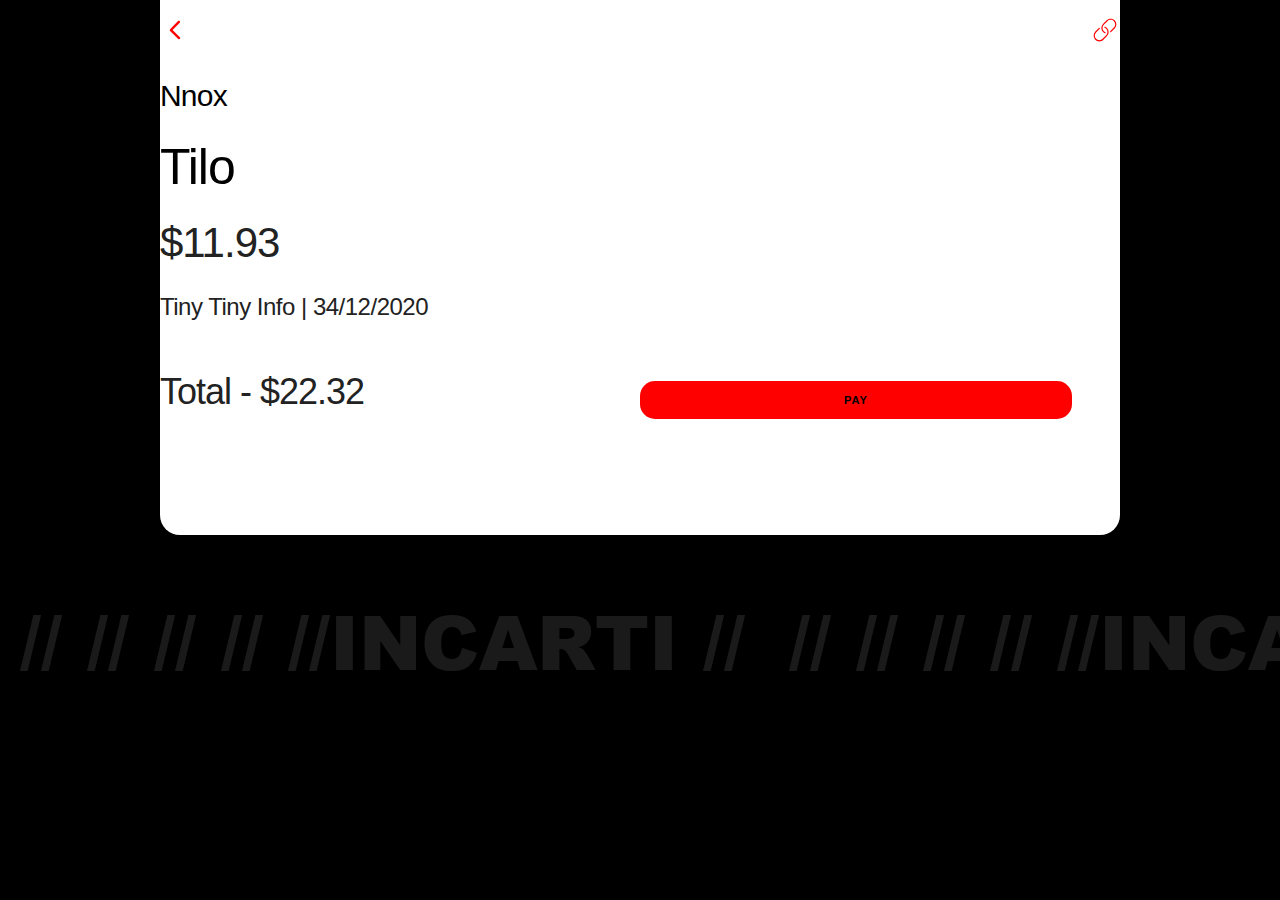
<file: other.html>
<!DOCTYPE html>
<html lang="en">
<head>
    <meta charset="UTF-8">
    <meta name="viewport" content="width=device-width, initial-scale=1.0">
    <title>Document</title>

    <link rel="stylesheet" href="normalize.css">
    <link rel="stylesheet" href="skeleton.css">
</head>
<body>
    <style>

        @font-face{
            font-family: arialBlack;
            src: url(arial-black.ttf) ;
        }

        body{
            font-family: Arial, Helvetica, sans-serif;
            background-color: rgb(0, 0, 0);
           
        }

        .half{
            width: 45%;
        }

        button{
            border: none;
            background-color: rgb(255, 0, 0);
            width: 90%;
            border-radius: 15px;
            color: black;
        }

        .info{
            /* box-shadow: 1px 1px 50px 0 rgba(0, 0, 0, 0.116) ;
            padding: 1em;
            border-radius: 10px; */

        }

        .container{

            
        }

        a{
            text-decoration: none;
            color: black;
        }

        .tcontainer {
  width: 100%;
  overflow: hidden; /* Hide scroll bar */
}
 
/* MIDDLE CONTAINER */
.ticker-wrap {
    padding-top: 3em;
  width: 100%;
  padding-left: 0%; /* Push contents to right side of screen */

  background-color: none;
}

/* INNER CONTAINER */
@keyframes ticker {
  0% { transform: translate3d(0, 0, 0); }
  100% { transform: translate3d(-100%, 0, 0); }
}
.ticker-move {
  /* Basically move items from right side of screen to left in infinite loop */
  display: inline-block;
  white-space: nowrap;
  padding-right: 100%;
  animation-iteration-count: infinite;
  animation-timing-function: linear;
  animation-name: ticker;
  animation-duration: 30s;
}
.ticker-move:hover{
  animation-play-state: paused; /* Pause scroll on mouse hover */
}

/* ITEMS */
.ticker-item{
  display: inline-block; /* Lay items in a horizontal line */
  padding: 0 2rem;
  font-size: 5em;
    opacity: 0.1;
  color: rgb(255, 255, 255);
  font-family: arialBlack;
}

.svg-icon {
  width: 2em;
  height: 2em;
}

.svg-icon path,
.svg-icon polygon,
.svg-icon rect {
  fill: #ff0000;
}

.svg-icon circle {
  stroke: #4691f6;
  stroke-width: 1;
}



        
    </style>

    <div class="container" style="background-color: white; padding-top: 3em; padding-bottom: 5em; border-radius: 20px; margin-top: -2em;">
        <svg class="svg-icon" viewBox="0 0 20 20">
            <path fill="none" d="M8.388,10.049l4.76-4.873c0.303-0.31,0.297-0.804-0.012-1.105c-0.309-0.304-0.803-0.293-1.105,0.012L6.726,9.516c-0.303,0.31-0.296,0.805,0.012,1.105l5.433,5.307c0.152,0.148,0.35,0.223,0.547,0.223c0.203,0,0.406-0.08,0.559-0.236c0.303-0.309,0.295-0.803-0.012-1.104L8.388,10.049z"></path>
        </svg>

   
            <svg class="svg-icon" viewBox="0 0 20 20" style="float:right" onclick="">
                <path d="M16.469,8.924l-2.414,2.413c-0.156,0.156-0.408,0.156-0.564,0c-0.156-0.155-0.156-0.408,0-0.563l2.414-2.414c1.175-1.175,1.175-3.087,0-4.262c-0.57-0.569-1.326-0.883-2.132-0.883s-1.562,0.313-2.132,0.883L9.227,6.511c-1.175,1.175-1.175,3.087,0,4.263c0.288,0.288,0.624,0.511,0.997,0.662c0.204,0.083,0.303,0.315,0.22,0.52c-0.171,0.422-0.643,0.17-0.52,0.22c-0.473-0.191-0.898-0.474-1.262-0.838c-1.487-1.485-1.487-3.904,0-5.391l2.414-2.413c0.72-0.72,1.678-1.117,2.696-1.117s1.976,0.396,2.696,1.117C17.955,5.02,17.955,7.438,16.469,8.924 M10.076,7.825c-0.205-0.083-0.437,0.016-0.52,0.22c-0.083,0.205,0.016,0.437,0.22,0.52c0.374,0.151,0.709,0.374,0.997,0.662c1.176,1.176,1.176,3.088,0,4.263l-2.414,2.413c-0.569,0.569-1.326,0.883-2.131,0.883s-1.562-0.313-2.132-0.883c-1.175-1.175-1.175-3.087,0-4.262L6.51,9.227c0.156-0.155,0.156-0.408,0-0.564c-0.156-0.156-0.408-0.156-0.564,0l-2.414,2.414c-1.487,1.485-1.487,3.904,0,5.391c0.72,0.72,1.678,1.116,2.696,1.116s1.976-0.396,2.696-1.116l2.414-2.413c1.487-1.486,1.487-3.905,0-5.392C10.974,8.298,10.55,8.017,10.076,7.825"></path>
            </svg>
  

        <br>

        <br>

        <div class="info">
            <a href=""><h4>Nnox</h4></a>
            <a href=""><h1>Tilo</h1></a>
            <H2>$11.93</H2>
            <h5>Tiny Tiny Info | 34/12/2020</h5>
        </div>

        <br>

        <div class="info">

            <div style="width:50%; display:inline-block;"><h3>Total - $22.32</h3></div><div style="width:50%; display:inline-block;"><button>PAY</button></div>
        </div>

        <br>



        
    </div>

    <div class="tcontainer"><div class="ticker-wrap"><div class="ticker-move">
        <div class="ticker-item">// // // // //INCARTI //</div>
        <div class="ticker-item">// // // // //INCARTI //</div>
        <div class="ticker-item">// // // // //INCARTI //</div>
        <div class="ticker-item">//INCARTI  // // // //INCARTI //</div>
      </div>
    </div>






</body>
</html>
</file>
<file: skeleton.css>
/*
* Skeleton V2.0.4
* Copyright 2014, Dave Gamache
* www.getskeleton.com
* Free to use under the MIT license.
* http://www.opensource.org/licenses/mit-license.php
* 12/29/2014
*/


/* Table of contents
––––––––––––––––––––––––––––––––––––––––––––––––––
- Grid
- Base Styles
- Typography
- Links
- Buttons
- Forms
- Lists
- Code
- Tables
- Spacing
- Utilities
- Clearing
- Media Queries
*/


/* Grid
–––––––––––––––––––––––––––––––––––––––––––––––––– */
.container {
  position: relative;
  width: 100%;
  max-width: 960px;
  margin: 0 auto;
  padding: 0 20px;
  box-sizing: border-box; }
.column,
.columns {
  width: 100%;
  float: left;
  box-sizing: border-box; }

/* For devices larger than 400px */
@media (min-width: 400px) {
  .container {
    width: 85%;
    padding: 0; }
}

/* For devices larger than 550px */
@media (min-width: 550px) {
  .container {
    width: 80%; }
  .column,
  .columns {
    margin-left: 4%; }
  .column:first-child,
  .columns:first-child {
    margin-left: 0; }

  .one.column,
  .one.columns                    { width: 4.66666666667%; }
  .two.columns                    { width: 13.3333333333%; }
  .three.columns                  { width: 22%;            }
  .four.columns                   { width: 30.6666666667%; }
  .five.columns                   { width: 39.3333333333%; }
  .six.columns                    { width: 48%;            }
  .seven.columns                  { width: 56.6666666667%; }
  .eight.columns                  { width: 65.3333333333%; }
  .nine.columns                   { width: 74.0%;          }
  .ten.columns                    { width: 82.6666666667%; }
  .eleven.columns                 { width: 91.3333333333%; }
  .twelve.columns                 { width: 100%; margin-left: 0; }

  .one-third.column               { width: 30.6666666667%; }
  .two-thirds.column              { width: 65.3333333333%; }

  .one-half.column                { width: 48%; }

  /* Offsets */
  .offset-by-one.column,
  .offset-by-one.columns          { margin-left: 8.66666666667%; }
  .offset-by-two.column,
  .offset-by-two.columns          { margin-left: 17.3333333333%; }
  .offset-by-three.column,
  .offset-by-three.columns        { margin-left: 26%;            }
  .offset-by-four.column,
  .offset-by-four.columns         { margin-left: 34.6666666667%; }
  .offset-by-five.column,
  .offset-by-five.columns         { margin-left: 43.3333333333%; }
  .offset-by-six.column,
  .offset-by-six.columns          { margin-left: 52%;            }
  .offset-by-seven.column,
  .offset-by-seven.columns        { margin-left: 60.6666666667%; }
  .offset-by-eight.column,
  .offset-by-eight.columns        { margin-left: 69.3333333333%; }
  .offset-by-nine.column,
  .offset-by-nine.columns         { margin-left: 78.0%;          }
  .offset-by-ten.column,
  .offset-by-ten.columns          { margin-left: 86.6666666667%; }
  .offset-by-eleven.column,
  .offset-by-eleven.columns       { margin-left: 95.3333333333%; }

  .offset-by-one-third.column,
  .offset-by-one-third.columns    { margin-left: 34.6666666667%; }
  .offset-by-two-thirds.column,
  .offset-by-two-thirds.columns   { margin-left: 69.3333333333%; }

  .offset-by-one-half.column,
  .offset-by-one-half.columns     { margin-left: 52%; }

}


/* Base Styles
–––––––––––––––––––––––––––––––––––––––––––––––––– */
/* NOTE
html is set to 62.5% so that all the REM measurements throughout Skeleton
are based on 10px sizing. So basically 1.5rem = 15px :) */
html {
  font-size: 62.5%; }
body {
  font-size: 1.5em; /* currently ems cause chrome bug misinterpreting rems on body element */
  line-height: 1.6;
  font-weight: 400;
  font-family: "Raleway", "HelveticaNeue", "Helvetica Neue", Helvetica, Arial, sans-serif;
  color: #222; }


/* Typography
–––––––––––––––––––––––––––––––––––––––––––––––––– */
h1, h2, h3, h4, h5, h6 {
  margin-top: 0;
  margin-bottom: 2rem;
  font-weight: 300; }
h1 { font-size: 4.0rem; line-height: 1.2;  letter-spacing: -.1rem;}
h2 { font-size: 3.6rem; line-height: 1.25; letter-spacing: -.1rem; }
h3 { font-size: 3.0rem; line-height: 1.3;  letter-spacing: -.1rem; }
h4 { font-size: 2.4rem; line-height: 1.35; letter-spacing: -.08rem; }
h5 { font-size: 1.8rem; line-height: 1.5;  letter-spacing: -.05rem; }
h6 { font-size: 1.5rem; line-height: 1.6;  letter-spacing: 0; }

/* Larger than phablet */
@media (min-width: 550px) {
  h1 { font-size: 5.0rem; }
  h2 { font-size: 4.2rem; }
  h3 { font-size: 3.6rem; }
  h4 { font-size: 3.0rem; }
  h5 { font-size: 2.4rem; }
  h6 { font-size: 1.5rem; }
}

p {
  margin-top: 0; }


/* Links
–––––––––––––––––––––––––––––––––––––––––––––––––– */
a {
  color: #1EAEDB; }
a:hover {
  color: #0FA0CE; }


/* Buttons
–––––––––––––––––––––––––––––––––––––––––––––––––– */
.button,
button,
input[type="submit"],
input[type="reset"],
input[type="button"] {
  display: inline-block;
  height: 38px;
  padding: 0 30px;
  color: #555;
  text-align: center;
  font-size: 11px;
  font-weight: 600;
  line-height: 38px;
  letter-spacing: .1rem;
  text-transform: uppercase;
  text-decoration: none;
  white-space: nowrap;
  background-color: transparent;
  border-radius: 4px;
  border: 1px solid #bbb;
  cursor: pointer;
  box-sizing: border-box; }
.button:hover,
button:hover,
input[type="submit"]:hover,
input[type="reset"]:hover,
input[type="button"]:hover,
.button:focus,
button:focus,
input[type="submit"]:focus,
input[type="reset"]:focus,
input[type="button"]:focus {
  color: #333;
  border-color: #888;
  outline: 0; }
.button.button-primary,
button.button-primary,
input[type="submit"].button-primary,
input[type="reset"].button-primary,
input[type="button"].button-primary {
  color: #FFF;
  background-color: #33C3F0;
  border-color: #33C3F0; }
.button.button-primary:hover,
button.button-primary:hover,
input[type="submit"].button-primary:hover,
input[type="reset"].button-primary:hover,
input[type="button"].button-primary:hover,
.button.button-primary:focus,
button.button-primary:focus,
input[type="submit"].button-primary:focus,
input[type="reset"].button-primary:focus,
input[type="button"].button-primary:focus {
  color: #FFF;
  background-color: #1EAEDB;
  border-color: #1EAEDB; }


/* Forms
–––––––––––––––––––––––––––––––––––––––––––––––––– */
input[type="email"],
input[type="number"],
input[type="search"],
input[type="text"],
input[type="tel"],
input[type="url"],
input[type="password"],
textarea,
select {
  height: 38px;
  padding: 6px 10px; /* The 6px vertically centers text on FF, ignored by Webkit */
  background-color: #fff;
  border: 1px solid #D1D1D1;
  border-radius: 4px;
  box-shadow: none;
  box-sizing: border-box; }
/* Removes awkward default styles on some inputs for iOS */
input[type="email"],
input[type="number"],
input[type="search"],
input[type="text"],
input[type="tel"],
input[type="url"],
input[type="password"],
textarea {
  -webkit-appearance: none;
     -moz-appearance: none;
          appearance: none; }
textarea {
  min-height: 65px;
  padding-top: 6px;
  padding-bottom: 6px; }
input[type="email"]:focus,
input[type="number"]:focus,
input[type="search"]:focus,
input[type="text"]:focus,
input[type="tel"]:focus,
input[type="url"]:focus,
input[type="password"]:focus,
textarea:focus,
select:focus {
  border: 1px solid #33C3F0;
  outline: 0; }
label,
legend {
  display: block;
  margin-bottom: .5rem;
  font-weight: 600; }
fieldset {
  padding: 0;
  border-width: 0; }
input[type="checkbox"],
input[type="radio"] {
  display: inline; }
label > .label-body {
  display: inline-block;
  margin-left: .5rem;
  font-weight: normal; }


/* Lists
–––––––––––––––––––––––––––––––––––––––––––––––––– */
ul {
  list-style: circle inside; }
ol {
  list-style: decimal inside; }
ol, ul {
  padding-left: 0;
  margin-top: 0; }
ul ul,
ul ol,
ol ol,
ol ul {
  margin: 1.5rem 0 1.5rem 3rem;
  font-size: 90%; }
li {
  margin-bottom: 1rem; }


/* Code
–––––––––––––––––––––––––––––––––––––––––––––––––– */
code {
  padding: .2rem .5rem;
  margin: 0 .2rem;
  font-size: 90%;
  white-space: nowrap;
  background: #F1F1F1;
  border: 1px solid #E1E1E1;
  border-radius: 4px; }
pre > code {
  display: block;
  padding: 1rem 1.5rem;
  white-space: pre; }


/* Tables
–––––––––––––––––––––––––––––––––––––––––––––––––– */
th,
td {
  padding: 12px 15px;
  text-align: left;
  border-bottom: 1px solid #E1E1E1; }
th:first-child,
td:first-child {
  padding-left: 0; }
th:last-child,
td:last-child {
  padding-right: 0; }


/* Spacing
–––––––––––––––––––––––––––––––––––––––––––––––––– */
button,
.button {
  margin-bottom: 1rem; }
input,
textarea,
select,
fieldset {
  margin-bottom: 1.5rem; }
pre,
blockquote,
dl,
figure,
table,
p,
ul,
ol,
form {
  margin-bottom: 2.5rem; }


/* Utilities
–––––––––––––––––––––––––––––––––––––––––––––––––– */
.u-full-width {
  width: 100%;
  box-sizing: border-box; }
.u-max-full-width {
  max-width: 100%;
  box-sizing: border-box; }
.u-pull-right {
  float: right; }
.u-pull-left {
  float: left; }


/* Misc
–––––––––––––––––––––––––––––––––––––––––––––––––– */
hr {
  margin-top: 3rem;
  margin-bottom: 3.5rem;
  border-width: 0;
  border-top: 1px solid #E1E1E1; }


/* Clearing
–––––––––––––––––––––––––––––––––––––––––––––––––– */

/* Self Clearing Goodness */
.container:after,
.row:after,
.u-cf {
  content: "";
  display: table;
  clear: both; }


/* Media Queries
–––––––––––––––––––––––––––––––––––––––––––––––––– */
/*
Note: The best way to structure the use of media queries is to create the queries
near the relevant code. For example, if you wanted to change the styles for buttons
on small devices, paste the mobile query code up in the buttons section and style it
there.
*/


/* Larger than mobile */
@media (min-width: 400px) {}

/* Larger than phablet (also point when grid becomes active) */
@media (min-width: 550px) {}

/* Larger than tablet */
@media (min-width: 750px) {}

/* Larger than desktop */
@media (min-width: 1000px) {}

/* Larger than Desktop HD */
@media (min-width: 1200px) {}
</file>
